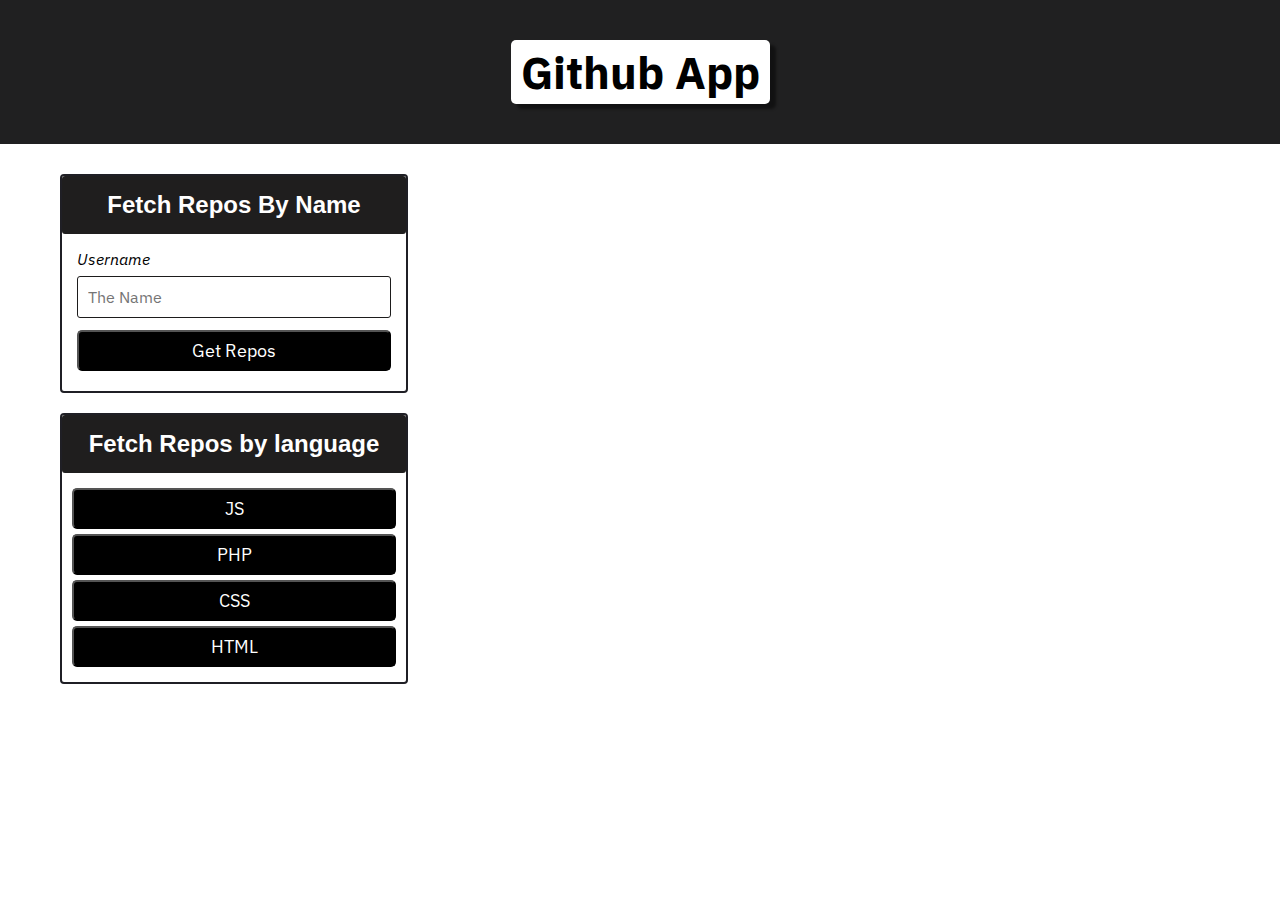
<file: index.html>
<!DOCTYPE html>
<html lang="en">

<head>
    <meta charset="UTF-8">
    <meta http-equiv="X-UA-Compatible" content="IE=edge">
    <meta name="viewport" content="width=device-width, initial-scale=1.0">
    <link href="https://fonts.googleapis.com/css?family=IBM+Plex+Sans:400,400i,700&display=swap" rel="stylesheet">
    <!-- <link rel="stylesheet" href="https://cdnjs.cloudflare.com/ajax/libs/font-awesome/5.11.2/css/all.min.css"> -->
    <link rel="stylesheet" href="https://cdnjs.cloudflare.com/ajax/libs/font-awesome/6.4.0/css/all.min.css" integrity="sha512-iecdLmaskl7CVkqkXNQ/ZH/XLlvWZOJyj7Yy7tcenmpD1ypASozpmT/E0iPtmFIB46ZmdtAc9eNBvH0H/ZpiBw==" crossorigin="anonymous" referrerpolicy="no-referrer" />
    <title>Github App</title>
    <link rel="stylesheet" href="css/style.css">
</head>

<!-- start coding -->
<body>
    <div class="main">
        <header>
            <h1 class="app-title">Github App  <i class="fa-brands fa-github"></i></h1>
        </header>

        <div class="content">
            <div class="left">
                <div class="card">
                    <h2>Fetch Repos By Name</h2>
                    <form id="user-form">
                        <label>Username</label>
                        <input type="text" id="username" placeholder="The Name">
                        <button type="submit" class="btn-el"> Get Repos </button>
                    </form>
                </div>

                <div class="card">
                    <h2>Fetch Repos by language</h2>
                    <div class="languages">
                        <button data-lng="javascript" class="btn-el"> JS </button>
                        <button data-lng="php" class="btn-el"> PHP </button>
                        <button data-lng="css" class="btn-el"> CSS </button>
                        <button data-lng="html" class="btn-el"> HTML </button>
                    </div>
                </div>
            </div>
            <div class="right">
                <p id="search-term"></p>
                <div id="repos">

                </div>
            </div>
        </div>
    </div>

    <script src="js/script.js"></script>
</body>

</html>
</file>
<file: css/style.css>
/* start styling  */

* {
    margin: 0;
    padding: 0;
    box-sizing: border-box;
    font-family: 'IBM Plex Sans', sans-serif;
}

:root {
    --grayColor: #ffffff;
    --darkBlue: #202021;
}

::-webkit-scrollbar {
    width: 10px;
    background-color: rgba(53, 53, 144, 0.443);
}

::-webkit-scrollbar-thumb {
    background-color: rgb(31, 29, 31);
}

header {
    background-color: var(--darkBlue);
    padding: 40px 0;
    text-align: center;
}

.app-title {
    font-size: 45px;
    background-color: var(--grayColor);
    color: black;
    padding: 3px 10px;
    display: inline-block;
    border-radius: 5px ;
    box-shadow: 6px 5px 3px #00000073;
}

.app-title i {
    color: #000;
}

.content {
    padding: 30px 60px;
    display: flex;
    justify-content: space-between;
}

.left {
    width: 30%;
}

.right{
    width: 68%;
}

.card {
    border: 1px solid  var(--darkBlue);
    margin-bottom: 20px;
    border: 2px solid #1f1f25;
    border-radius: 4px;
    
}

.card h2 {
    background-color: rgb(31, 30, 30);
    color: #fff;
    padding: 15px;
    border-radius: 3px;
    text-align: center;
    font-family: 'Trebuchet MS', 'Lucida Sans Unicode', 'Lucida Grande', 'Lucida Sans', Arial, sans-serif;
}

form {padding: 15px;}

label {
    font-size: 16px;
    display: block;
    font-style: italic;
}

input {
    width: 100%;
    padding: 10px;
    margin: 7px 0;
    font-size: 16px;
    border: 1px solid rgb(29, 28, 28);
    outline: 0;
    border-radius: 3px;
    color: #1f1f25;
}

.languages {
    padding: 10px;
}

.btn-el {
    width: 100%;
    display: block;
    margin: 5px 0;
    background-color: #000;
    color: #fff;
    padding: 7px 0;
    font-size: 18px;
    border-radius: 5px;
    cursor: pointer;
}

.repo-item {
    background-color: var(--darkBlue);
    color: #fff;
    display: flex;
    justify-content: space-between;
    font-size: 17px;
    padding: 10px 15px;
    border-radius: 5px;
    text-decoration: none;
    margin: 7px 0;
}

.repo-item:hover {
    background-color: #000;
}
</file>
